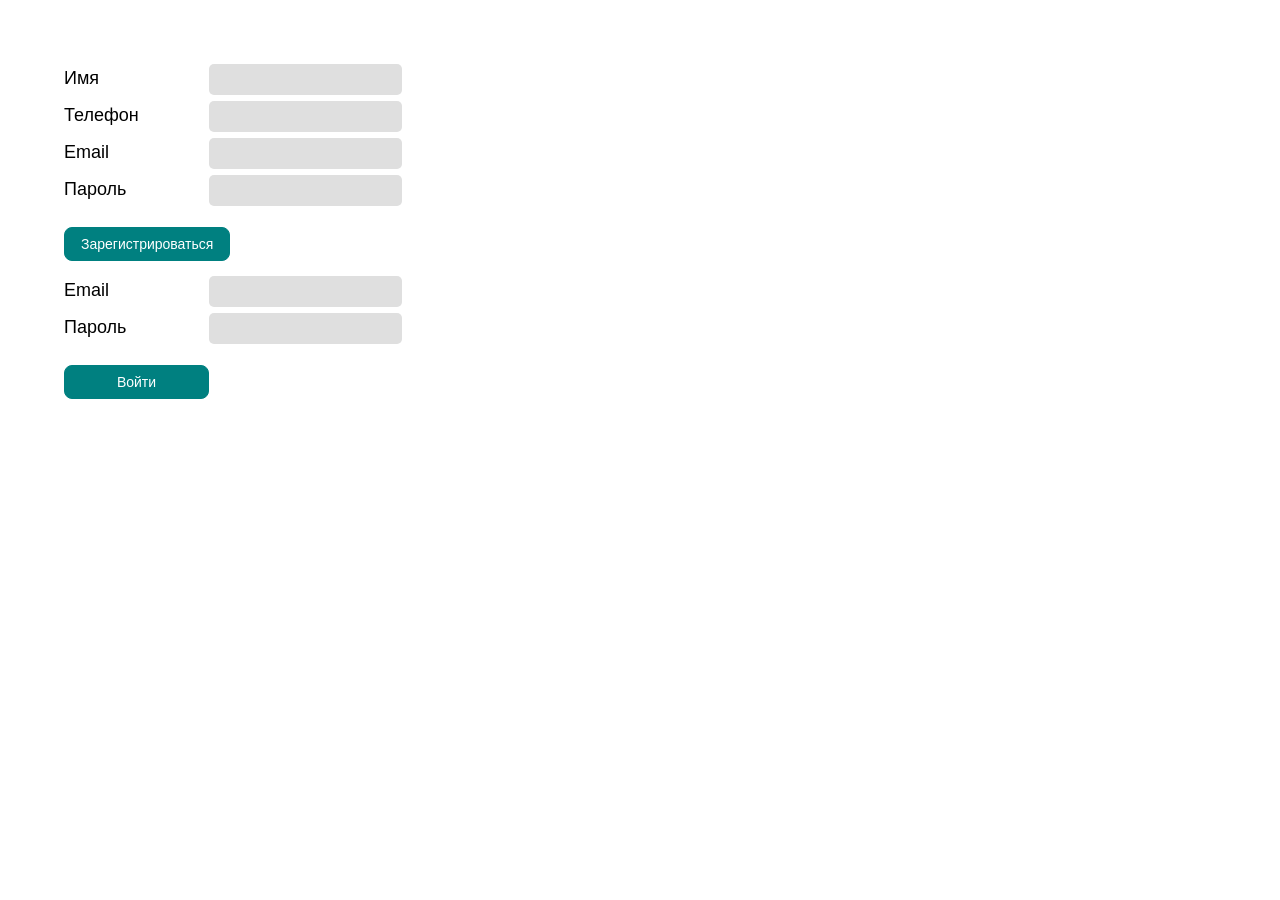
<file: index.html>
<!doctype html>
<html lang="en">
  <head>
    <meta charset="UTF-8" />
    <meta name="viewport" content="width=device-width, initial-scale=1.0" />
    <link rel="stylesheet" href="styles/style.css" />
    <title>Document</title>
  </head>
  <body>
    <!-- Форма регистрации -->
    <label>Имя</label><input class="name" type="text" /> <br />
    <label>Телефон</label><input class="phone" type="text" /> <br />
    <label>Email</label><input class="email" type="email" /> <br />
    <label>Пароль</label><input class="password" type="password" /> <br />
    <button class="signup">Зарегистрироваться</button> <br />
    <!-- Форма авторизации -->
    <label>Email</label><input class="emailLogin" type="email" /> <br />
    <label>Пароль</label><input class="passwordLogin" type="password" /> <br />
    <button class="login">Войти</button><br />
    <!-- Общее поле -->
    <p class="statusMessage"></p>
  </body>
  <script src="scripts/script.js"></script>
</html>
</file>
<file: styles/style.css>
* {
  margin: 0;
  padding: 0;
  box-sizing: border-box;
}

body {
  font-family: sans-serif;
  padding: 5%;
}

label {
  display: inline-block;
  min-width: 145px;
  font-size: 18px;
  margin-bottom: 12px;
}

input {
  padding: 8px 12px;
  border-radius: 5px;
  outline: none;
  border: none;
  background-color: rgb(223, 223, 223);
}

button {
  background-color: teal;
  color: white;
  padding: 8px 16px;
  border-radius: 8px;
  min-width: 145px;
  border: 1px solid teal;
  cursor: pointer;
  transition: all 0.2s ease;
  font-size: 14px;
  margin: 15px 0px;
}

button:hover {
  background-color: transparent;
  border: 1px solid teal;
  color: teal;
}

p {
  margin-top: 25px;
  font-family: sans-serif;
  padding: 2%;
  font-style: italic;
}

.welcome-screen {
  text-align: center;
  margin-top: 50px;
}

.welcome-screen p {
  margin-top: 10px;
  margin-bottom: 20px;
}

#logoutBtn {
  background-color: #dc3545;
  border-color: #dc3545;
}

#logoutBtn:hover {
  background-color: transparent;
  color: #dc3545;
  border-color: #dc3545;
}
</file>
